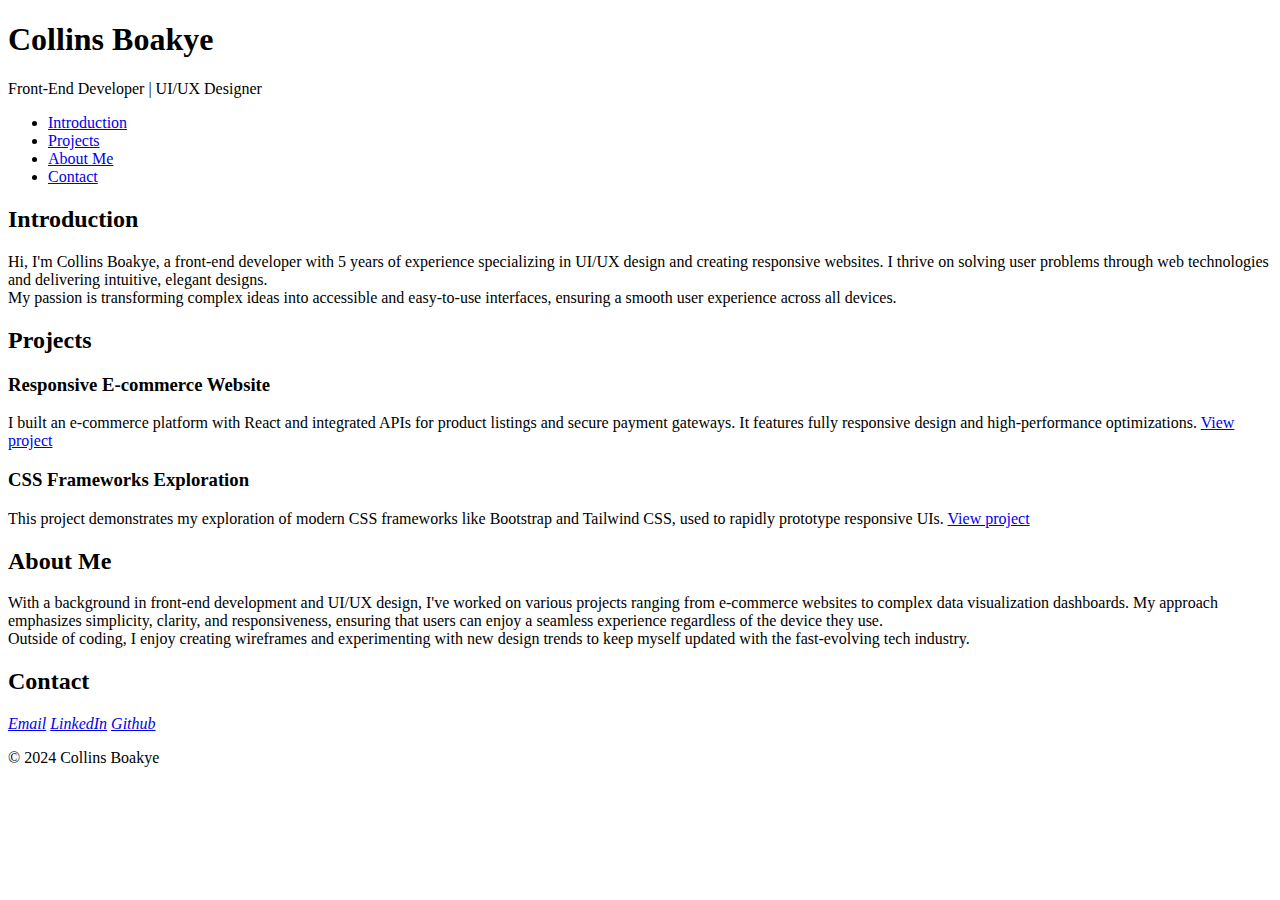
<file: portfolio/index.html>
<!DOCTYPE html>
<html lang="en">
  <head>
    <meta charset="utf-8" />
    <meta name="viewport" content="width=device-width, initial-scale=1.0" />
    <title>Collins Boakye - Personal Portfolio</title>
  </head>
  <body>
    <header>
      <h1>Collins Boakye</h1>
      <p>Front-End Developer | UI/UX Designer</p>
    </header>
    <nav>
      <ul>
        <li><a href="#introduction">Introduction</a></li>
        <li><a href="#projects">Projects</a></li>
        <li><a href="#about">About Me</a></li>
        <li><a href="#contact">Contact</a></li>
      </ul>
    </nav>
    <section id="introduction">
      <h2>Introduction</h2>
      <p>
        Hi, I'm Collins Boakye, a front-end developer with 5 years of experience
        specializing in UI/UX design and creating responsive websites. I thrive
        on solving user problems through web technologies and delivering
        intuitive, elegant designs. <br />
        My passion is transforming complex ideas into accessible and easy-to-use
        interfaces, ensuring a smooth user experience across all devices.
      </p>
    </section>
    <section id="projects">
      <h2>Projects</h2>
      <article class="project">
        <h3>Responsive E-commerce Website</h3>
        <p>
          I built an e-commerce platform with React and integrated APIs for
          product listings and secure payment gateways. It features fully
          responsive design and high-performance optimizations.
          <a href="https://github.com/react-project" target="_blank"
            >View project</a
          >
        </p>
        <h3>CSS Frameworks Exploration</h3>
        <p>
          This project demonstrates my exploration of modern CSS frameworks like
          Bootstrap and Tailwind CSS, used to rapidly prototype responsive UIs.
          <a href="https://github.com/css-project" target="_blank"
            >View project</a
          >
        </p>
      </article>
    </section>
    <section id="about">
      <h2>About Me</h2>
      <p>
        With a background in front-end development and UI/UX design, I've worked
        on various projects ranging from e-commerce websites to complex data
        visualization dashboards. My approach emphasizes simplicity, clarity,
        and responsiveness, ensuring that users can enjoy a seamless experience
        regardless of the device they use. <br />
        Outside of coding, I enjoy creating wireframes and experimenting with
        new design trends to keep myself updated with the fast-evolving tech
        industry.
      </p>
    </section>
    <section id="contact">
      <h2>Contact</h2>
      <address>
        <a href="mailto:frontend@gmail.com" target="_blank">Email</a>
        <a href="https://www.linkedin.com/in/collins-boakye/" target="_blank"
          >LinkedIn</a
        >
        <a href="https://github.com/" target="_blank">Github</a>
      </address>
    </section>
    <footer>
      <p>&copy; 2024 Collins Boakye</p>
    </footer>
  </body>
</html>
</file>
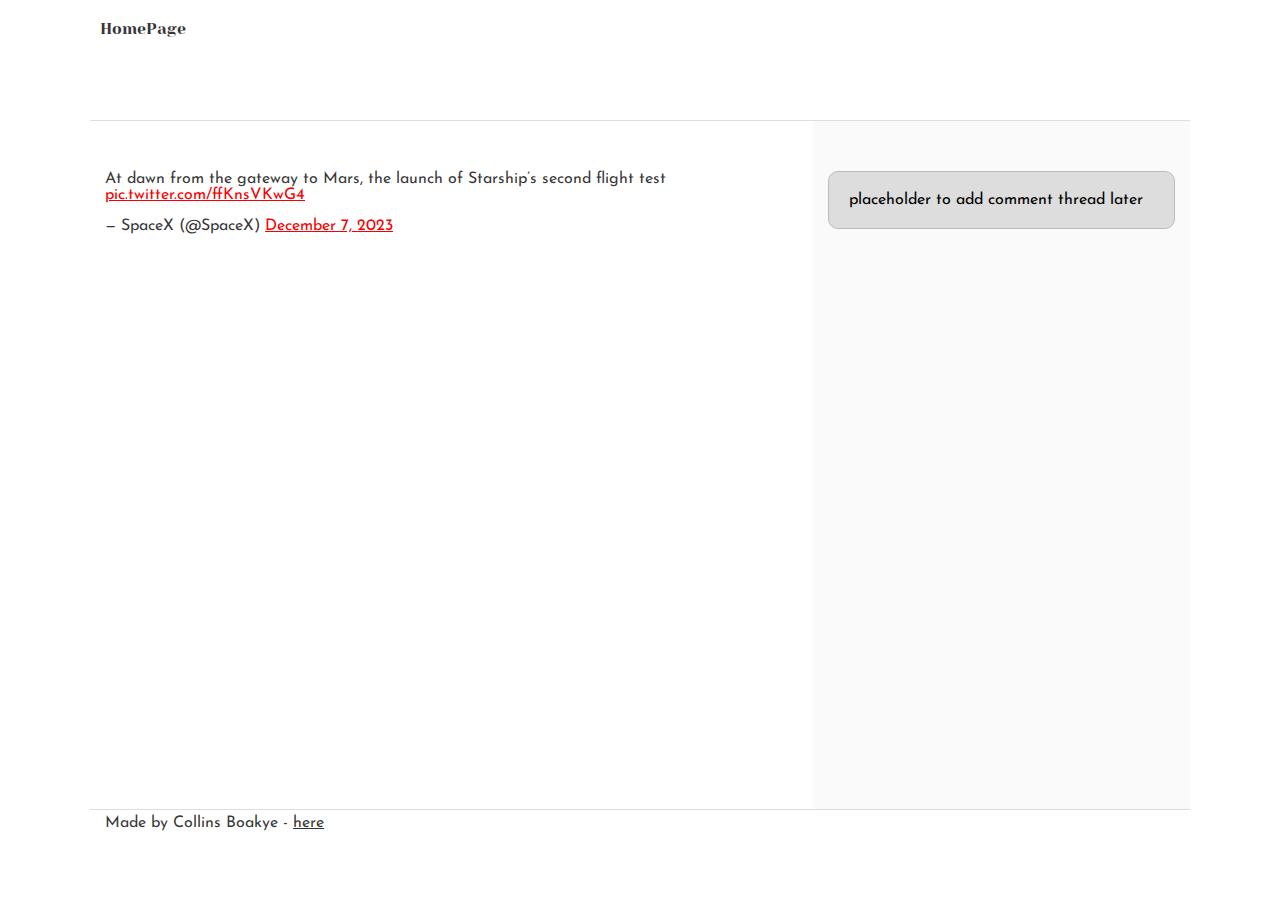
<file: css_basic/tweets.html>
<!DOCTYPE html>
<html lang="en">
  <head>
    <meta charset="UTF-8" />
    <meta name="viewport" content="width=device-width, initial-scale=1.0" />
    <link rel="stylesheet" href="base.css" />
    <link rel="stylesheet" href="styles.css" />
    <title>Html Basic Structure</title>
  </head>
  <body>
    <header>
      <nav>
        <ul>
          <li>
            <a href="/My_First_Portfolio/html_basic/index.html">HomePage</a>
          </li>
        </ul>
      </nav>
    </header>
    <main>
      <article>
        <blockquote class="twitter-tweet">
          <p lang="en" dir="ltr">
            At dawn from the gateway to Mars, the launch of Starship’s second
            flight test
            <a href="https://t.co/ffKnsVKwG4">pic.twitter.com/ffKnsVKwG4</a>
          </p>
          &mdash; SpaceX (@SpaceX)
          <a
            href="https://twitter.com/SpaceX/status/1732824684683784516?ref_src=twsrc%5Etfw"
            >December 7, 2023</a
          >
        </blockquote>
        <script
          async
          src="https://platform.twitter.com/widgets.js"
          charset="utf-8"
        ></script>
      </article>
      <aside>
        <p>placeholder to add comment thread later</p>
      </aside>
    </main>
    <footer>
      <p>
        Made by Collins Boakye -
        <a href="https://www.google.com/" target="_blank">here</a>
      </p>
    </footer>
  </body>
</html>
</file>
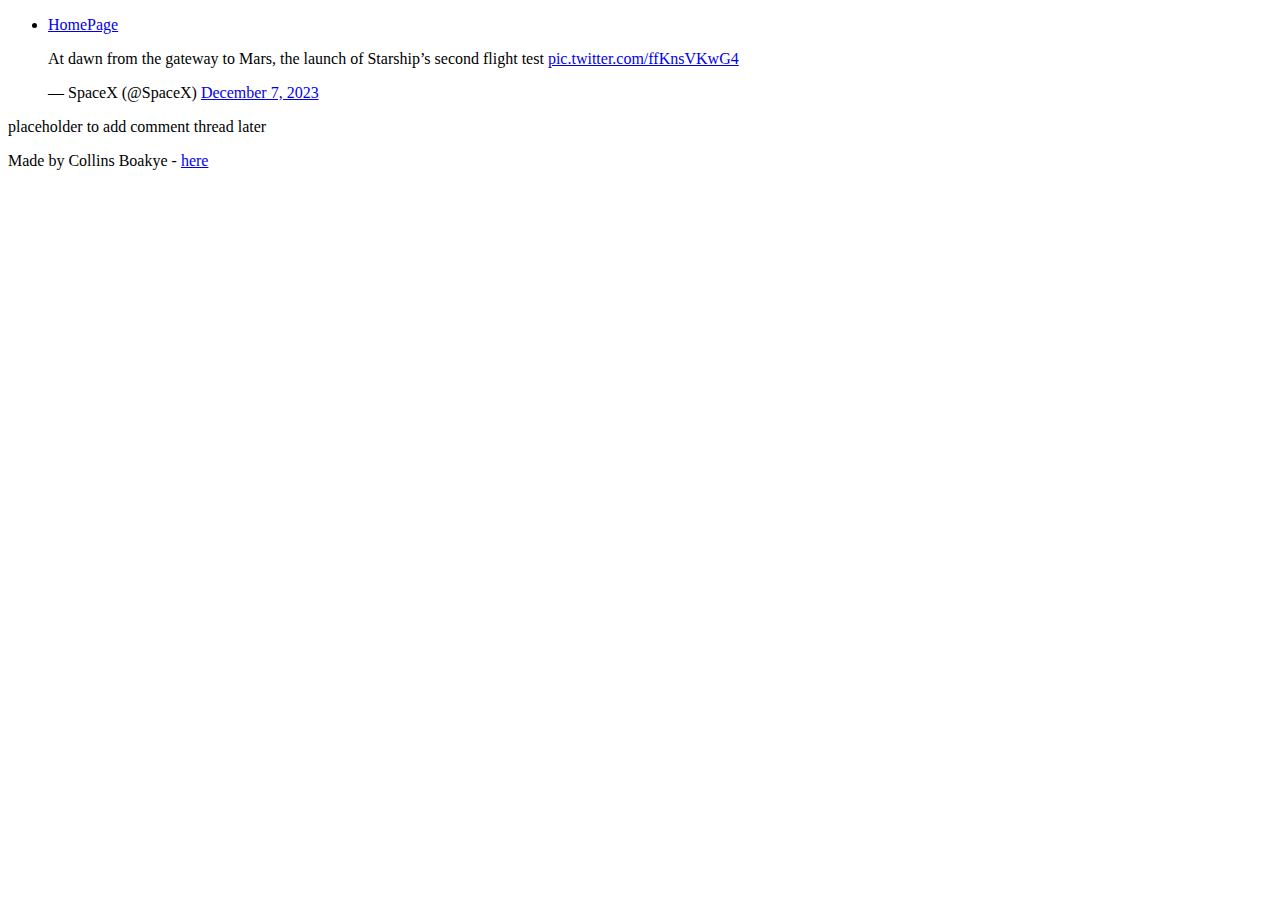
<file: html_basic/tweets.html>
<!DOCTYPE html>
<html lang="en">
  <head>
    <meta charset="UTF-8" />
    <meta name="viewport" content="width=device-width, initial-scale=1.0" />
    <title>Html Basic Structure</title>
  </head>
  <body>
    <header>
      <nav>
        <ul>
          <li>
            <a href="/My_First_Portfolio/html_basic/index.html">HomePage</a>
          </li>
        </ul>
      </nav>
    </header>
    <main>
      <article>
        <blockquote class="twitter-tweet">
          <p lang="en" dir="ltr">
            At dawn from the gateway to Mars, the launch of Starship’s second
            flight test
            <a href="https://t.co/ffKnsVKwG4">pic.twitter.com/ffKnsVKwG4</a>
          </p>
          &mdash; SpaceX (@SpaceX)
          <a
            href="https://twitter.com/SpaceX/status/1732824684683784516?ref_src=twsrc%5Etfw"
            >December 7, 2023</a
          >
        </blockquote>
        <script
          async
          src="https://platform.twitter.com/widgets.js"
          charset="utf-8"
        ></script>
      </article>
      <aside>
        <p>placeholder to add comment thread later</p>
      </aside>
    </main>
    <footer>
      <p>
        Made by Collins Boakye - <a href="https://www.google.com/" target="_blank">here</a>
      </p>
    </footer>
  </body>
</html>
</file>
<file: css_basic/base.css>
/* Importing webfonts */
/* (If you're learning CSS, you should disregard that) */

@import url(https://fonts.googleapis.com/css?family=Yeseva+One);
@import url(https://fonts.googleapis.com/css?family=Josefin+Sans:400,700,700italic,400italic);


/* CSS reset rules */

html, body {
	height: 100%;
	min-height: 100%;
}
html, body, div, span, applet, object, iframe,
h1, h2, h3, h4, h5, h6, p, blockquote, pre,
a, abbr, acronym, address, big, cite, code,
del, dfn, img, ins, kbd, q, s, samp,
small, strike, sub, sup, tt, var,
b, u, i, center,
dl, dt, dd,
fieldset, form, label, legend,
table, caption, tbody, tfoot, thead, tr, th, td,
article, aside, canvas, details, embed, 
figure, figcaption, footer, header, hgroup, 
menu, nav, output, ruby, section, summary,
time, mark, audio, video {
	margin: 0;
	padding: 0;
	border: 0;
	font-size: 100%;
	font: inherit;
	vertical-align: baseline;
}
/* HTML5 display-role reset for older browsers */
article, aside, details, figcaption, figure, 
footer, header, hgroup, menu, nav, section {
	display: block;
}
body {
	line-height: 1;
}
blockquote, q {
	quotes: none;
}
blockquote:before, blockquote:after,
q:before, q:after {
	content: '';
	content: none;
}
table {
	border-collapse: collapse;
	border-spacing: 0;
}


/* Fonts and colors */

body {
	font-family: 'Josefin Sans', serif;
	color: rgba(0, 0, 0, 0.8);
}
h1, h2, h3, h4, h5, h6, header {
	font-family: 'Yeseva One', sans-serif;
}
article {
}
header {
	border-bottom: 1px solid rgb(221,221,221);
	transition: border-bottom-color 1s ease;
}
header a {
	color: rgba(0, 0, 0, 0.8);
}
aside {
	background: #FAFAFA;
}
aside p {
	border: 1px solid #bbb;
	background: #ddd;
	color: black;
}
footer a {
	color: rgba(0, 0, 0, 0.8);
}
a {
	color: #F80002;
}


/* Positioning and margins */

@media (min-width: 1100px) {
	body {
		width: 1100px;
		margin: 0 auto;
	}
}

article {
	padding: 50px 15px;
}
article > *:first-child {
	margin-top: 0;
}
aside {
	padding: 50px 15px;
}
header .right {
	float: right;
	margin: 0 10px 15px;
}


/* Header */
header {
	padding: 20px 0;
	height: 80px;
}
header ul {
	list-style: none;
	margin: 0;
	padding: 0;
}
header li {
	display: inline;
	vertical-align:middle;
}
header li:first-child {
	margin: 0;
}
header li a {
	margin: 0 10px;
}
header li.logo {
	font-size: 36px;
}
header a {
	text-decoration: none;
}


/* Aside */

aside p {
	border-radius: 10px;
	padding: 20px 20px;
}


/* Footer */

footer {
	padding: 5px 15px;
	height: 80px;
    border-top: 1px solid rgb(221, 221, 221);
}


/* Text styles and margins */

p {
	margin-bottom: 15px;
}
h1 {
	font-size: 36px;
	margin: 40px 0 20px;
}
h2 {
	font-size: 32px;
	margin: 30px 0 15px;
}
h3 {
	font-size: 28px;
	margin: 25px 0 10px;
}
h4 {
	font-size: 20px;
	font-weight: bold;
	margin: 20px 0 10px;
}
h5 {
	font-size: 18px;
	font-weight: bold;
	margin: 15px 0 10px;
}
h6 {
	font-weight: bold;
	margin: 5px 0;
}

@media (max-width: 800px) {
  body.works_on_smartphone {
  	display: block;
  }
  body.works_on_smartphone main {
  	display: block;
  }
  header .right {
  	float: none;
  }
}
</file>
<file: css_basic/styles.css>
/*CSS rules*/

/*CSS rules for body container*/
body {
    display: flex;
    flex-direction: column;
}

/*CSS rules for main container*/
main {
    display: flex;
    flex-direction: row;
    flex: auto;
}

article {
    flex: 2;
    overflow-y: auto;
}

aside {
    flex: 1;
    overflow-y: auto;
}
</file>
